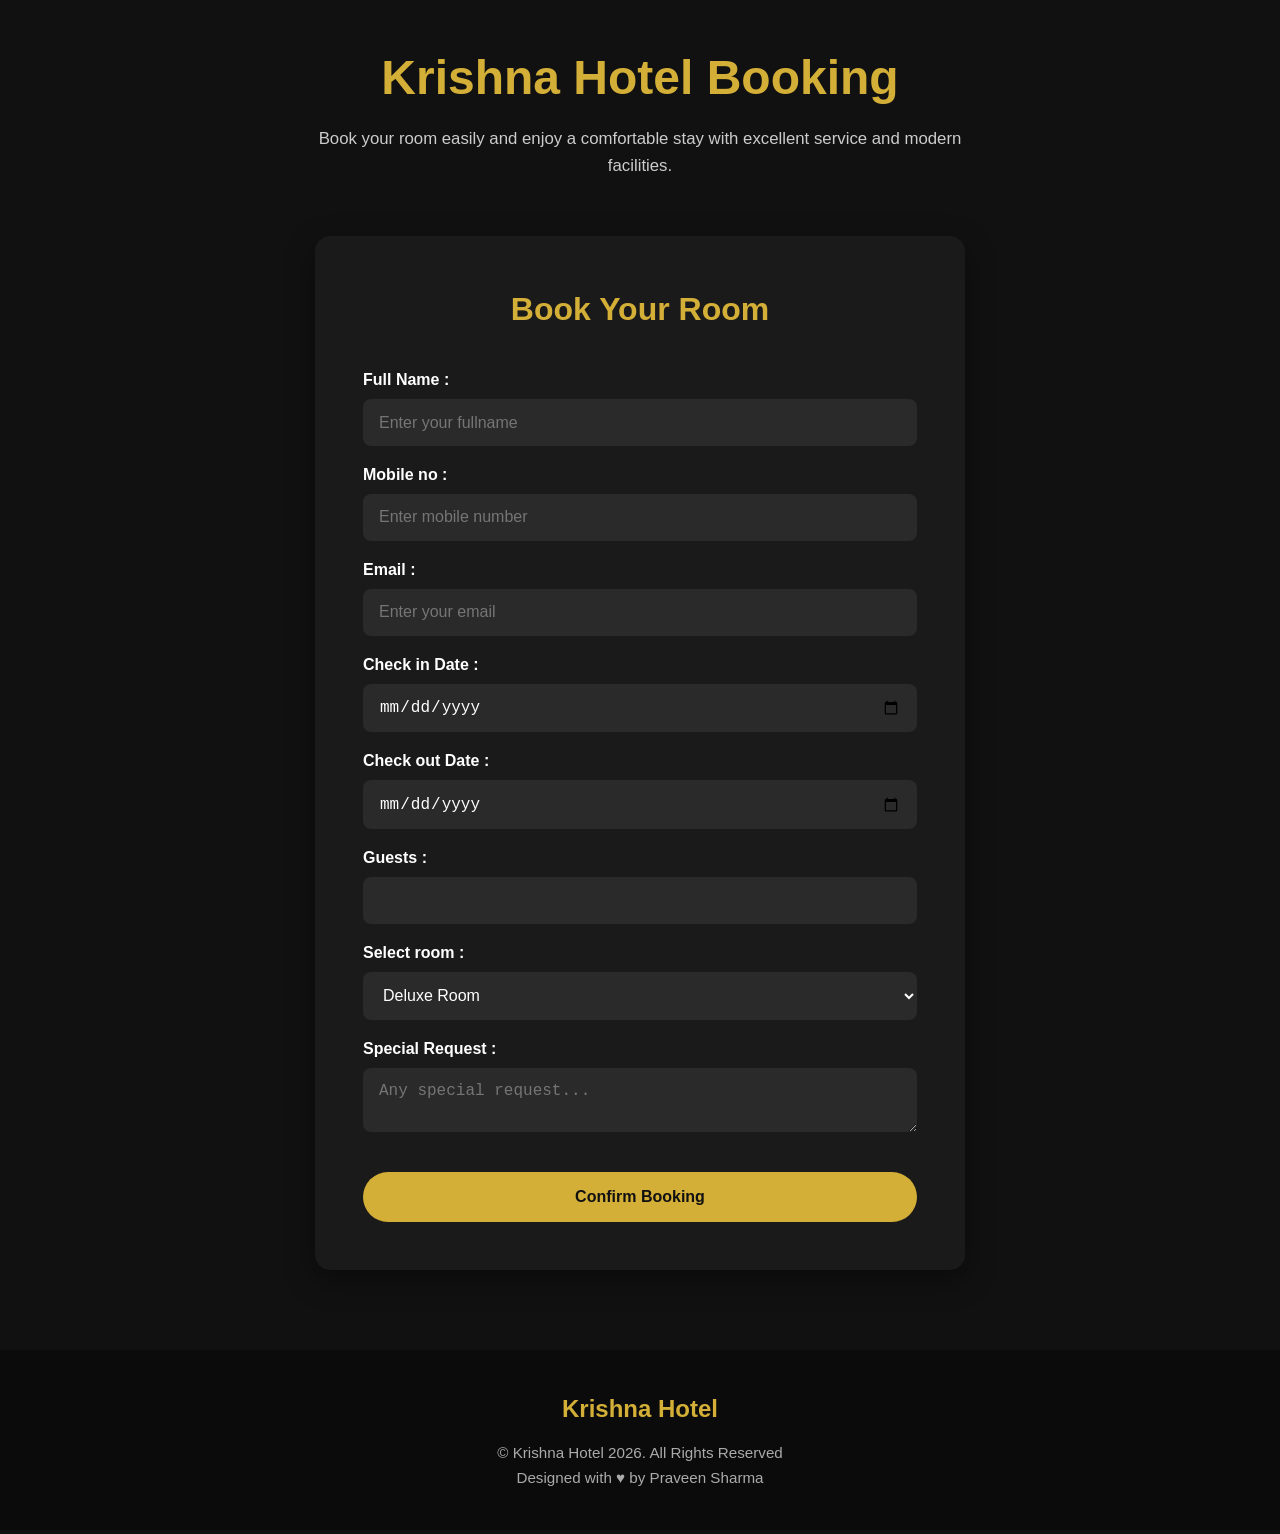
<file: booknow.html>
<!doctype html>
<html lang="en">
  <head>
    <meta charset="UTF-8" />
    <meta name="viewport" content="width=device-width, initial-scale=1.0" />
    <title>Krishna Hotel Room booking</title>
    <!-- add css -->
    <link rel="stylesheet" href="booknow.css" />
  </head>
  <body>
    <header class="header">
      <h1 class="header_title">Krishna Hotel Booking</h1>
      <p class="header_desc">
        Book your room easily and enjoy a comfortable stay with excellent
        service and modern facilities.
      </p>
    </header>
    <section class="booking_section" id="booking_section">
      <form class="booking_form" autocomplete="on">
        <h2 class="legend_title">Book Your Room</h2>
        <label for="fullname">Full Name :</label>
        <input
          type="text"
          name="fullname"
          id="fullname"
          placeholder="Enter your fullname"
        />
        <label for="mobile">Mobile no :</label>
        <input
          type="tel"
          name="mobile"
          id="mobile"
          placeholder="Enter mobile number"
        />
        <label for="email">Email :</label>
        <input
          type="email"
          name="email"
          id="email"
          placeholder="Enter your email"
        />
        <label for="checkindate">Check in Date :</label>
        <input type="date" name="cheackin" id="checkindate" />
        <label for="checkoutdate">Check out Date :</label>
        <input type="date" name="checkout" id="checkoutdate" />
        <label for="numberofguest">Guests :</label>
        <input type="number" name="nog" id="numberofguest" min="1" max="10" />
        <label for="roomtype">Select room :</label>
        <select name="room" id="roomtype">
          <option value="Deluxe-Room">Deluxe Room</option>
          <option value="Luxury-Room">Luxury Room</option>
          <option value="Family-Room">Family Room</option>
          <option value="Premium-Suite">Premium Suite</option>
        </select>
        <label for="specialrequest">Special Request :</label>
        <textarea
          name="specialrequest"
          id="specialrequest"
          placeholder="Any special request..."
        ></textarea>
        <button type="submit" class="confirm_btn">Confirm Booking</button>
      </form>
    </section>
    <footer class="footer" id="footer">
      <h2 class="foot_title">Krishna Hotel</h2>
      <p class="foot_copyright">
        &copy; Krishna Hotel 2026. All Rights Reserved
      </p>
      <p class="foot_msg">Designed with &hearts; by Praveen Sharma</p>
    </footer>
  </body>
</html>
</file>
<file: booknow.css>
*{
  margin : 0;
  padding : 0;
  box-sizing : border-box;
}
body{
  font-family : Arial, Helvetica, sans-serif;
   background-color : #111;
   color : #fff;
   line-height : 1.6;
}
.header{
  width : 100%;
  padding : 2.5rem 8% 1.5rem;
  text-align : center;
}
.header_title{
  font-size : clamp(2rem, 4vw, 3rem);
  color : #d4af37;
  margin-bottom : 0.6rem;
}
.header_desc{
  width : min(650px,100%);
  margin : auto;
  color : #ccc;
  font-size : clamp(0.95rem, 1.5vw, 1.05rem);
}
.booking_section{
  width : 100%;
  padding : 2rem 8% 5rem;
  display : flex;
  justify-content : center;
}
.booking_form{
  width : 100%;
  max-width : 650px;
  background : #1a1a1a;
  padding : 3rem;
  border-radius : 15px;
  box-shadow : 0 10px 30px rgba(0,0,0,.4);
}
.legend_title{
  text-align : center;
  color : #d4af37;
  font-size : clamp(1.5rem,3vw,2rem);
  margin-bottom : 2rem;
}
.booking_form label{
  display : block;
  margin-bottom : .4rem;
  margin-top : 1rem;
  font-weight : 600;
}
.booking_form input,.booking_form select,.booking_form textarea{
  width : 100%;
  padding : .9rem 1rem;
  border : none;
  outline : none;
  border-radius : 8px;
  background : #2a2a2a;
  color : #fff;
  font-size : 1rem;
}
.booking_form textarea{
  resize : vertical;
  min-height : 120oxl
}
.booking_form input:focus,.booking_form select:focus,.booking_form textarea:focus{
  border : 2px solid #d4af37;
}

.confirm_btn{
  width : 100%;
  margin-top : 2rem;
  padding : 1rem;
  border : none;
  border-radius : 30px;
  background : #d4af37;
  color : #111;
  font-size : 1rem;
  font-weight : bold;
  cursor : pointer;
  transition : 0.3s ease;
}
.confirm_btn:hover{
  background : #f5c84c;
  transform : translateY(-3px);
}

.footer{
  text-align : center;
  padding : 2.5rem 8%;
  background : #0b0b0b;
}
.foot_title{
  color : #d4af37;
  margin-bottom : .8rem;
}
.foot_copyright,.foot_msg{
  color : #aaa;
  font-size : .95rem;
}

@media (max-width : 768px){
  .header{
    padding : 4rem 5%;
  }
  .booking_form{
    padding : 2rem;
  }
  .booking_form{
    padding : 1.5rem;
  }
}

@media (max-width : 480px){
  .header_title{
    font-size : 2rem;
  }
  .booking_from{
    padding : 1rem;
  }
  .confirm_btn{
    padding : .9rem;
  }
}
</file>
